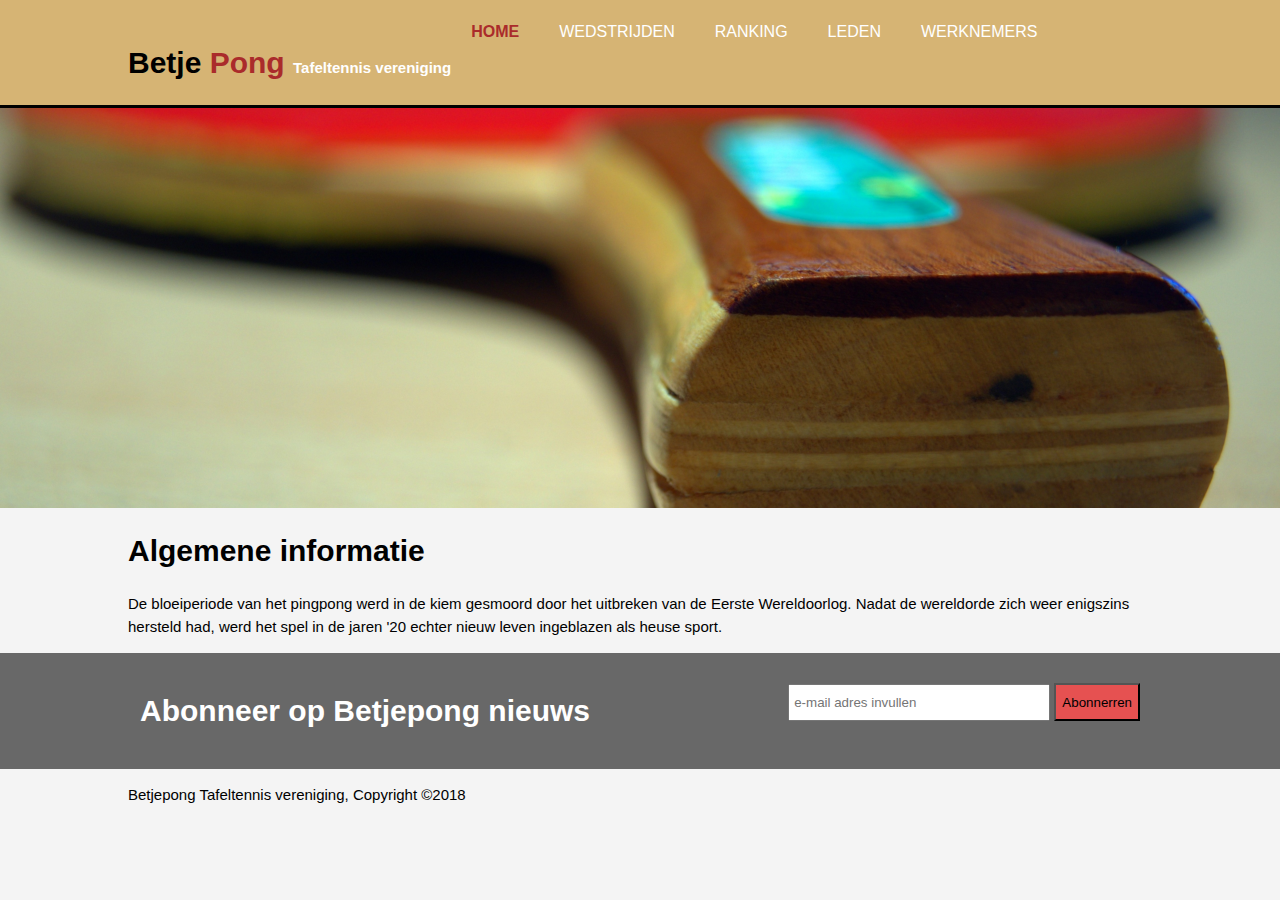
<file: index.html>
<!DOCTYPE html>
<html lang="en">
<head>
    <meta charset="UTF-8">
    <meta name="viewport" content="width=device-width, initial-scale=1.0">
    <meta http-equiv="X-UA-Compatible" content="ie=edge">
    <title>Betjepong | Welcome</title>
    <link rel="stylesheet" href="./css/style.css">
</head>

<body>
        <!-Header of Banner van de website met nav menu ->
    <header>
        <div class = "container">
            <div id = "branding">
                <h1> <span class = "highlight">Betje</span> <span class = "highlight2"> Pong</span> <b>Tafeltennis vereniging</b></h1>
            </div>
            <nav>
                <ul>
                    <li class = "current"><a href ="index.html">Home</a></li>
                    <li><a href= "index.html">Wedstrijden</a></li>
                    <li><a href= "index.html">Ranking</a></li>
                    <li><a href= "index.html">Leden</a></li>
                    <li><a href= "index.html">Werknemers</a></li>
                </ul>
            </nav>  
        </div>
    </header>

    <!- Headline->
    <section id = "showcase">
        <div class = "container">

        </div>
    </section>

    <!- Inhoudelijk deel->
    <section id = "boxes">
        <div class = "container">
            <h1> Algemene informatie</h1>
            <p>De bloeiperiode van het pingpong werd in de kiem gesmoord door het uitbreken van de Eerste Wereldoorlog. Nadat de wereldorde zich weer enigszins hersteld had, werd het spel in de jaren '20 echter nieuw leven ingeblazen als heuse sport.</p>
            
        </div>

    </section>

    <!- Nieuwsletter->
    <section id = "newsletter">
        <div class = "container">
            <h1>Abonneer op Betjepong nieuws</h1>
            <form>
                <input type="email" placeholder="e-mail adres invullen">
                <button type = "submit" class="subscribebutton">Abonnerren</button>
            </form>
        </div>
    </section>

    <!- Footer->
    <section id = "footer">
            <div class = "container">
                <p>Betjepong Tafeltennis vereniging, Copyright &copy;2018 </p>
            </div>
        </section>

</body>
</html>
</file>
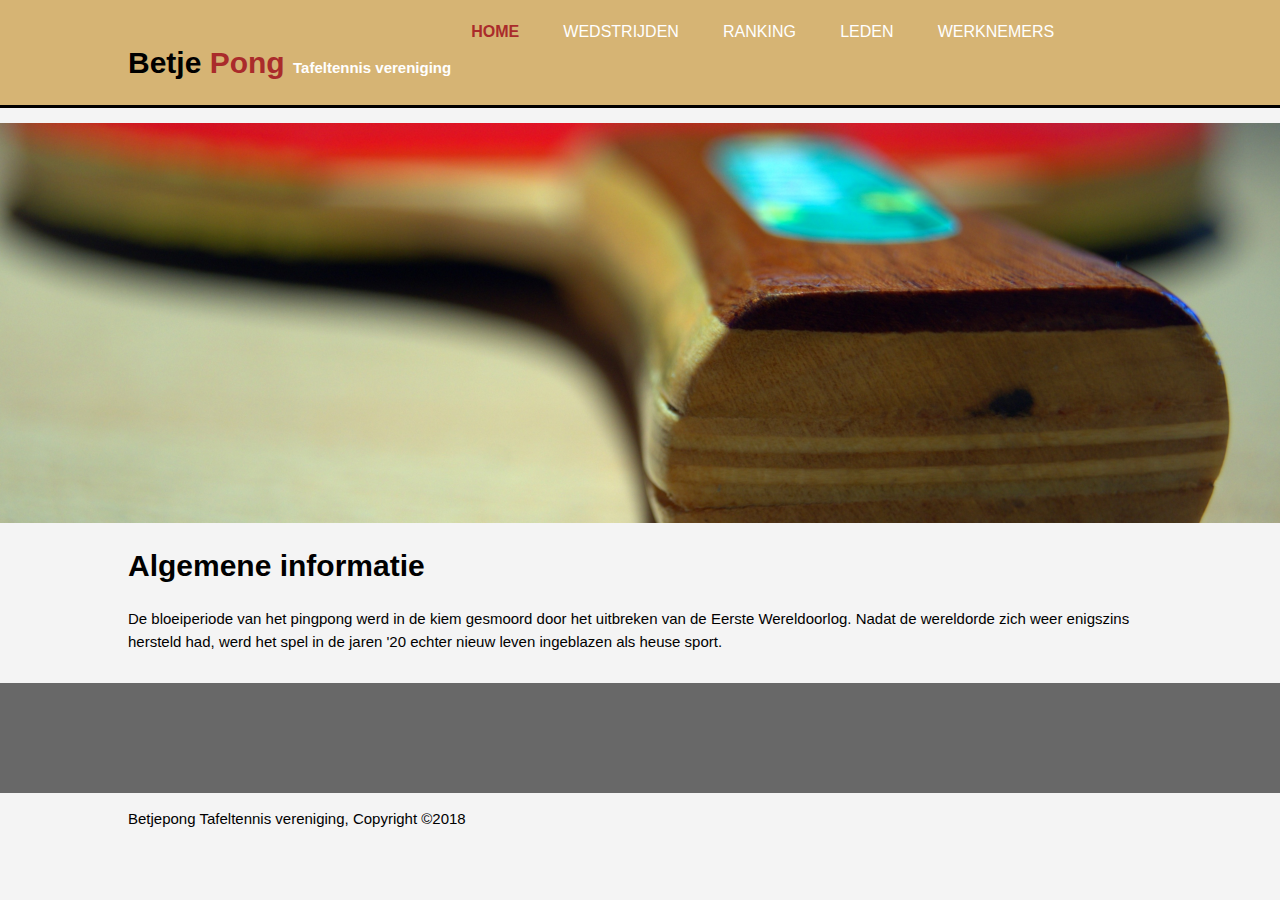
<file: Scripts/index.html>
<!DOCTYPE html>
<html lang="en">
<head>
    <meta charset="UTF-8">
    <meta name="viewport" content="width=device-width, initial-scale=1.0">
    <meta http-equiv="X-UA-Compatible" content="ie=edge">
    <title>Betjepong | Welcome</title>
    <link rel="stylesheet" href="./css/style.css">
</head>

<body>
        <!-Header of Banner van de website met nav menu ->
    <header>
        <div class = "container">
            <div id = "branding">
                <h1> <span class = "highlight">Betje</span> <span class = "highlight2"> Pong</span> <b>Tafeltennis vereniging</b></h1>
            </div>
            <nav>
                <ul>
                    <li class = "current"><a href ="index.html">Home</a></li>
                    <li><a href= "index.html">Wedstrijden</a></li>
                    <li><a href= "Ranking.php">Ranking</a></li>
                    <li><a href= "Leden_Overzicht.php">Leden</a></li>
                    <li><a href= "index.html">Werknemers</a></li>
                </ul>
            </nav>  
        </div>
    </header>

    <!- Headline->
    <section id = "showcase">
        <div class = "container">

        </div>
    </section>

    <!- Inhoudelijk deel->
    <section id = "boxes">
        <div class = "container">
            <h1> Algemene informatie</h1>
            <p>De bloeiperiode van het pingpong werd in de kiem gesmoord door het uitbreken van de Eerste Wereldoorlog. Nadat de wereldorde zich weer enigszins hersteld had, werd het spel in de jaren '20 echter nieuw leven ingeblazen als heuse sport.</p>
            
        </div>

    </section>

    <!- Nieuwsletter->
    <section id = "newsletter">
        <div class = "container">
        </div>
    </section>

    <!- Footer->
    <section id = "footer">
            <div class = "container">
                <p>Betjepong Tafeltennis vereniging, Copyright &copy;2018 </p>
            </div>
        </section>

</body>
</html>
</file>
<file: css/style.css>
body{
    font: 15px/1.5 Arial,Helvetica, sans-serif; 
    padding : 0;
    margin: 0;
    background-color: #f4f4f4;
}   
.container{
    width: 80%;
    margin: auto;
    overflow: hidden;
}

ul{
    margin: 0;
    padding: 0;
}

.subscribebutton{
    height: 38px;
    background: #e65151;
}
/* Header */

header{
    background: #d6b474;
    color: #ffffff;
    padding-top: 20px;
    min-height: 70px;
    border-bottom: #000000 3px solid;
}

header a{
    color: #ffffff;
    text-decoration: none;
    text-transform: uppercase;
    font-size: 16px;
}

header li{
float: left;
display: inline;
padding: 0 20px 0 20px;
}

header #branding{
    float: left;
}
header #branding b{
    font-size: 50%;
}

header #nav{
    float: right;
    margin-top: 10px;
}

header .highlight2, header .current a{
    color: #aa2b2b;
    font-weight: bold;
}
header .highlight {
    color: #000000;
    font-weight: bold;
}

header a:hover{
    color: #000000;
    font-weight: bold;
}

/* Showcase*/

#showcase{
    min-height: 400px;
    background:url('../img/showcase.jpg')no-repeat;
    background-size: 100%;
    background-position: center;
}

/**/

#newsletter{
    padding:15px;
    color: #ffffff;
    background: #686868;
}

#newsletter h1{
    float: left;
}

#newsletter form{
    float: right;
    margin-top: 15px;
}

#newsletter input[type="email"]{
    padding: 4px;
    height: 25px;
    width: 250px;
}
</file>
<file: Scripts/css/style.css>
body{
    font: 15px/1.5 Arial,Helvetica, sans-serif; 
    padding : 0;
    margin: 0;
    background-color: #f4f4f4;
}   
.container{
    width: 80%;
    margin: auto;
    overflow: hidden;
}

ul{
    margin: 0;
    padding: 0;
}

.AddButton{
    font-family: "Trebuchet MS", Arial, Helvetica, sans-serif;
    height: 38px;
    width: 94px;
    background: #aa2b2b;
    text-align: center;
    color: white;
    border: none;
}

.AddButton:hover {
    background: #a3a3a3;
}

.buttonlayout{
    height: 38px;
    background: #ffffff;
}

.buttonlayout:hover {
    background: #a3a3a3;
}

/* Header */

header{
    background: #d6b474;
    color: #ffffff;
    padding-top: 20px;
    min-height: 70px;
    border-bottom: #000000 3px solid;
    margin-bottom: 15px;
}

header a{

    color: #ffffff;
    text-decoration: none;
    text-transform: uppercase;
    font-size: 16px;
}

header li{
display: inline;
padding: 0 20px 0 20px;
}

header #branding{    
    float: left;
}
header #branding b{
    font-size: 50%;
}

header #nav{
    float: right;
    margin-top: 10px;
}

header .highlight2, header .current a{
    color: #aa2b2b;
    font-weight: bold;
}
header .highlight {
    color: #000000;
    font-weight: bold;
}

header a:hover{
    color: #000000;
    font-weight: bold;
}

/* Showcase*/

#showcase{
    min-height: 400px;
    background:url('../img/showcase.jpg')no-repeat;
    background-size: 100%;
    background-position: center;
}

/**/

#newsletter{
    height: 80px;
    margin-top: 15px;
    padding:15px;
    color: #ffffff;
    background: #686868;
}

#newsletter h1{
    float: left;
}

#newsletter form{
    float: right;
    margin-top: 15px;
}

#newsletter input[type="email"]{
    padding: 4px;
    height: 25px;
    width: 250px;
}

#boxes .tableid {
    font-family: "Trebuchet MS", Arial, Helvetica, sans-serif;
    border-collapse: collapse;
    width: 100%;
}

#boxes .tableid td, #boxes th {
    border: 1px solid #ddd;
    padding: 8px;
}

#boxes .tableid tr:nth-child(even){
    background-color: #f2f2f2; 
}

#boxes .tableid tr:hover {
    background-color: #ddd;
}

#boxes .tableid th {
    padding-top: 12px;
    padding-bottom: 12px;
    text-align: center;
    background-color: #aa2b2b;
    color: white;
}

#boxes .tableid {
    margin: auto;
}
</file>
